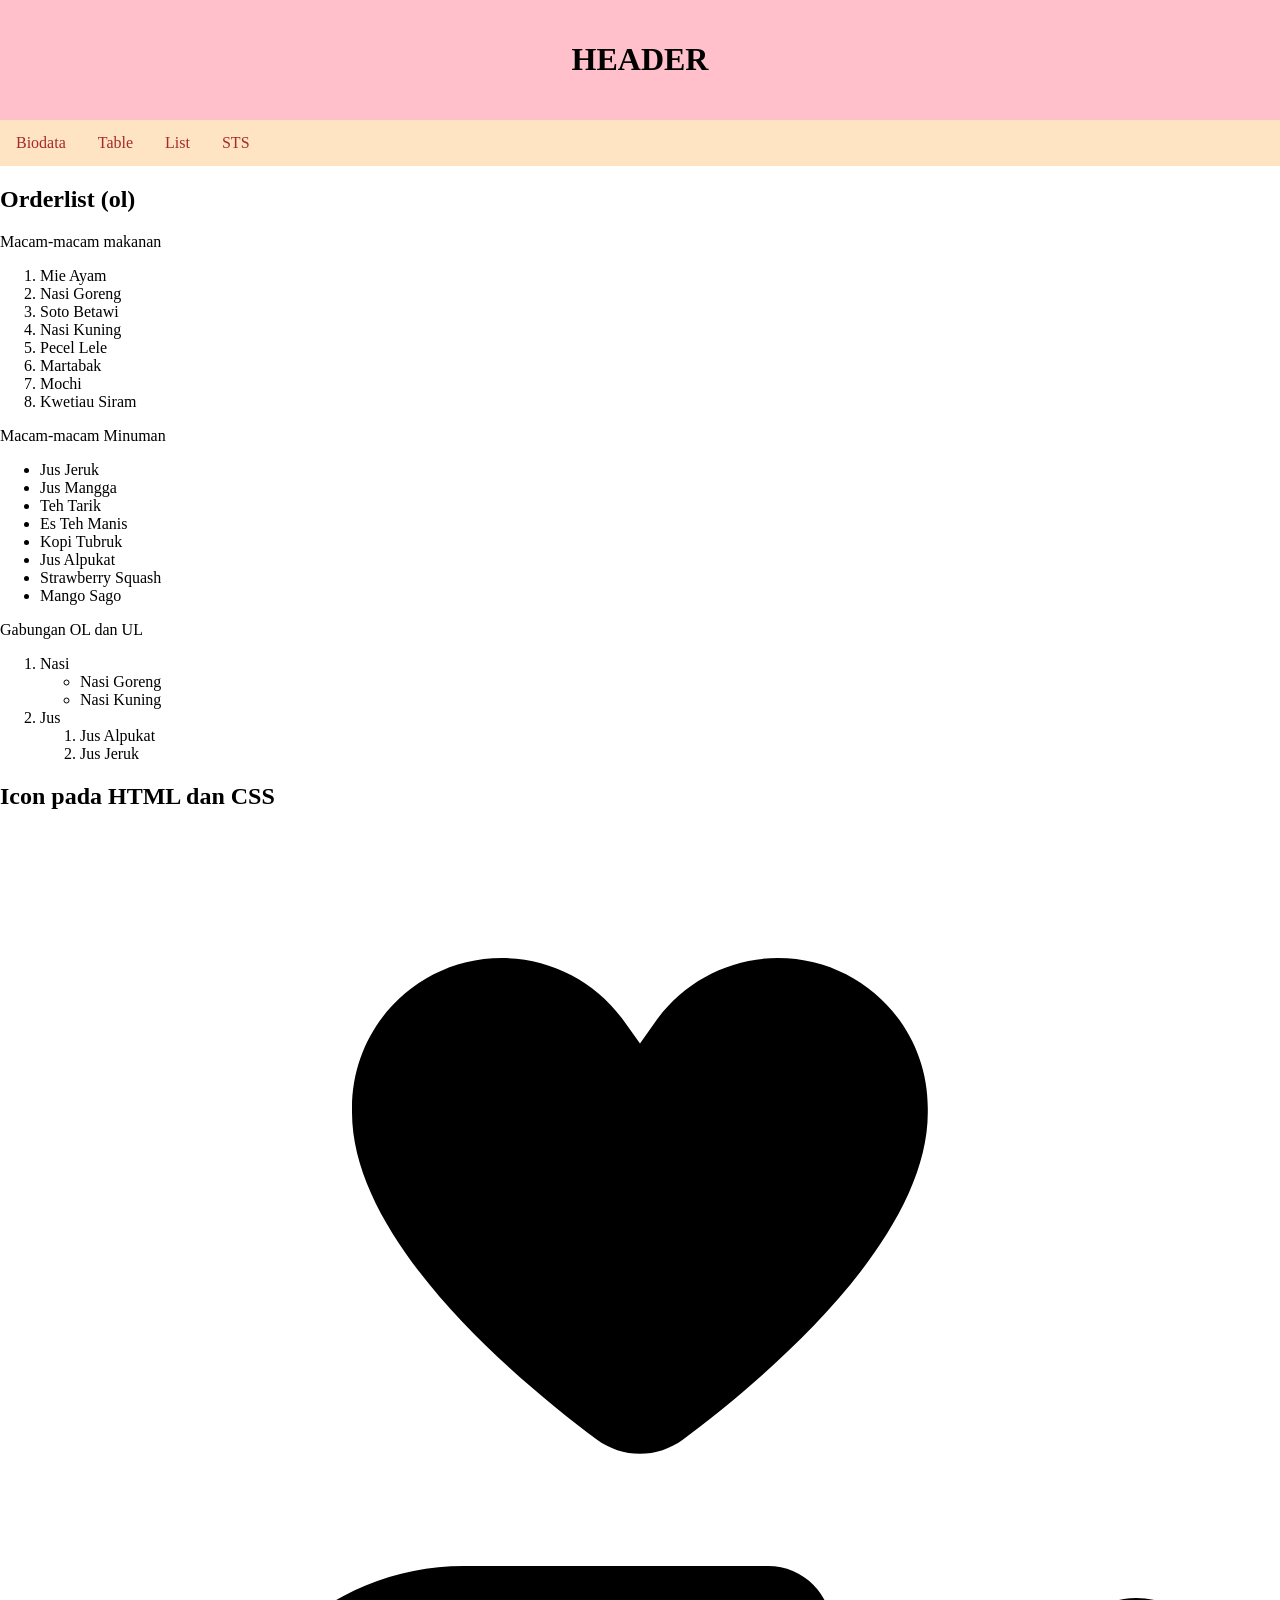
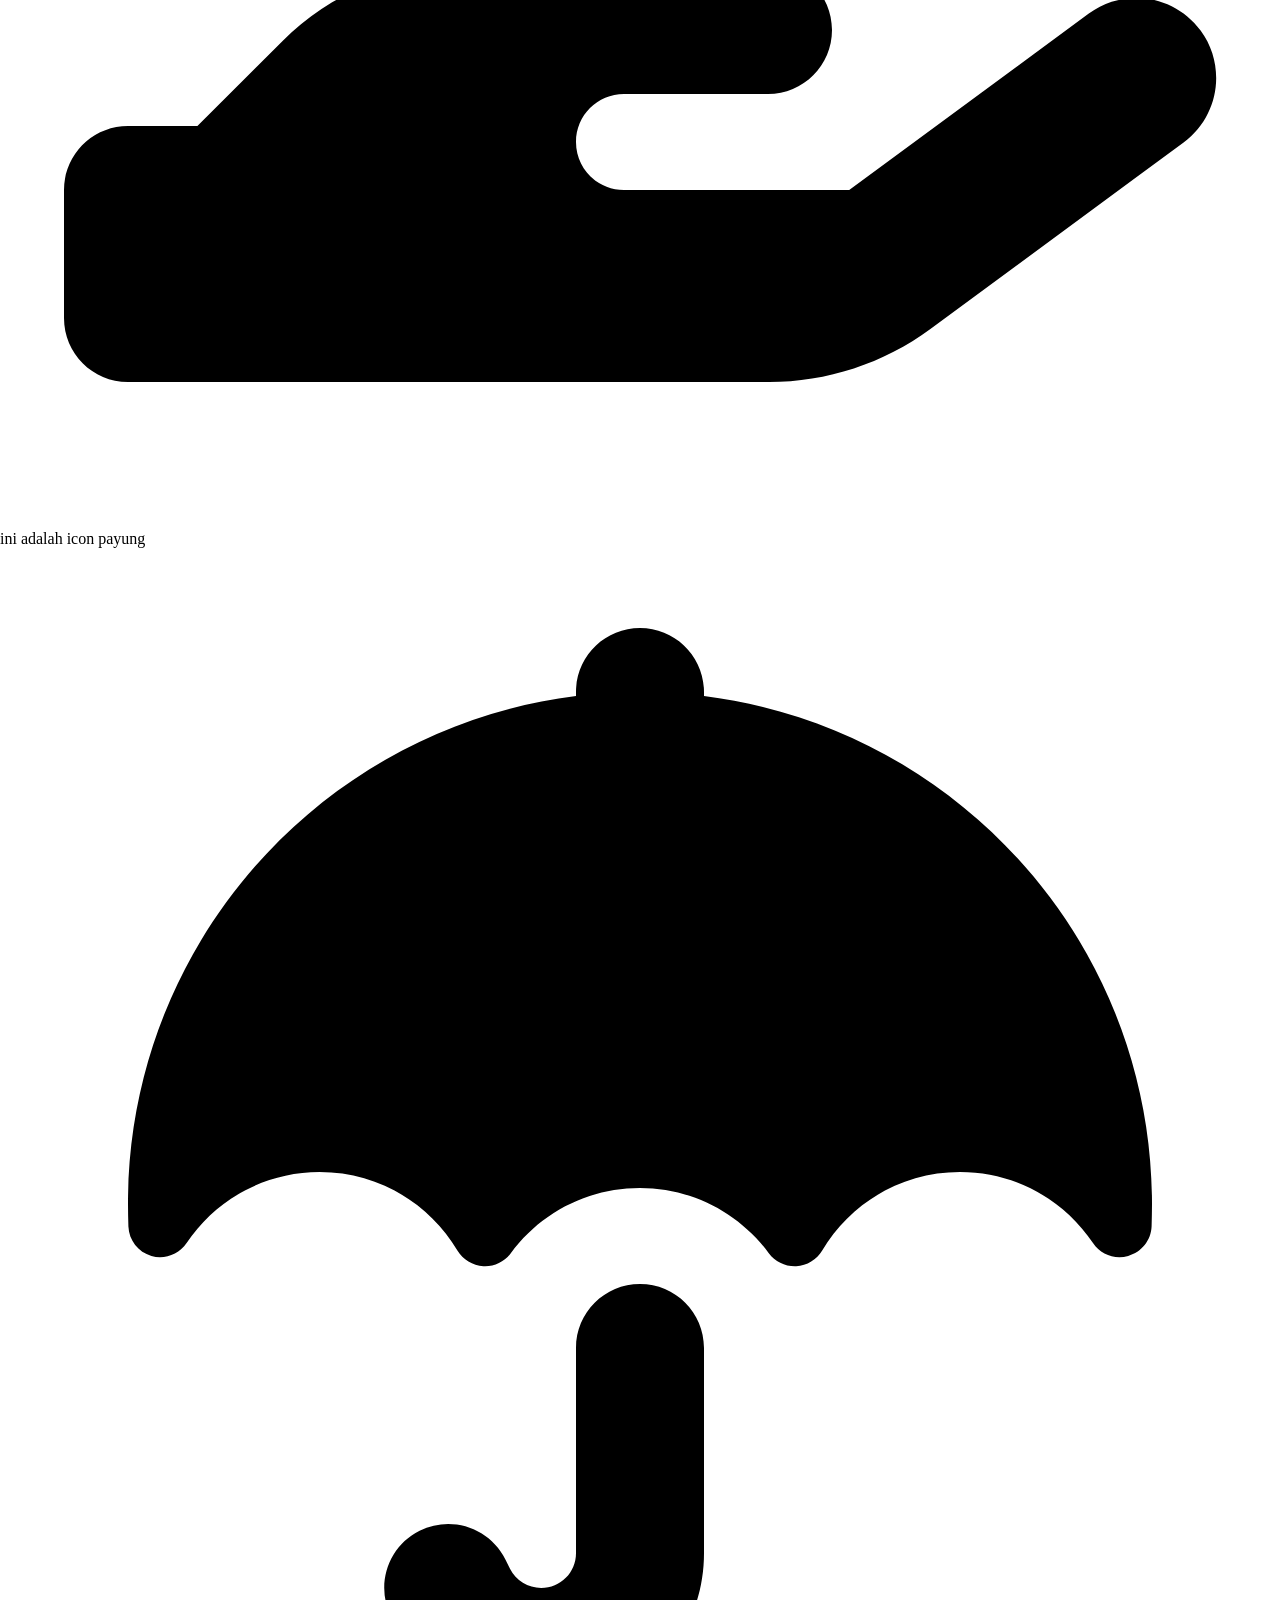
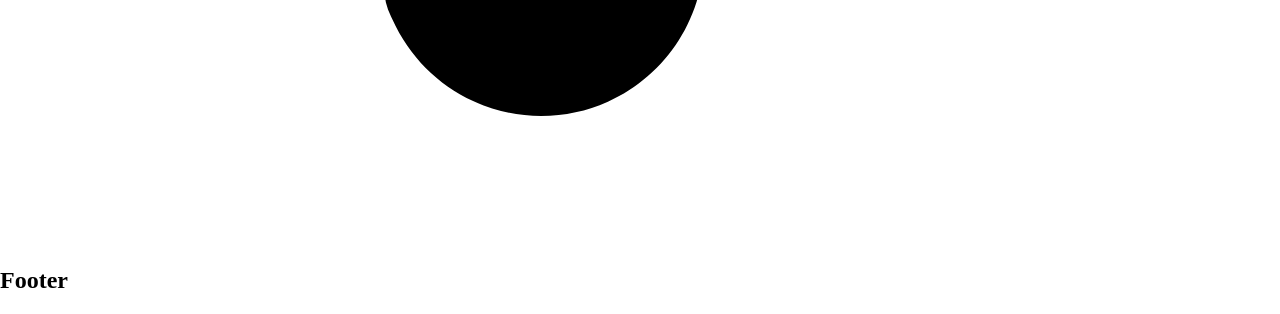
<file: list.html>
<!DOCTYPE html>
<html>
    <head>
        <title>Layout Website</title>
        <link rel="stylesheet" href="list.css">
    </head>
    <body>
        <!--Membuat HEADER-->
        <div class="header">
            <h1>HEADER</h1>
        </div>
        <!--membuat navigator menu-->
        <div class="topnav">
            <a href="biodata1.html">Biodata</a>
            <a href="table_gabungan.html">Table</a>
            <a href="list.html">List</a>
            <a href="STS_TIK_91_27.html">STS</a>
        </div>
        <!--membuat content-->
        <!--Ol: tipe angka dan huruf
        ul: tipe simbol-->
        <h2>Orderlist (ol)</h2>
        <p>Macam-macam makanan</p>
        <ol>
            <li>Mie Ayam</li>
            <li>Nasi Goreng</li>
            <li>Soto Betawi</li>
            <li>Nasi Kuning</li>
            <li>Pecel Lele</li>
            <li>Martabak</li>
            <li>Mochi</li>
            <li>Kwetiau Siram</li>
        </ol>

        <p>Macam-macam Minuman</p>
        <ul>
            <li>Jus Jeruk</li>
            <li>Jus Mangga</li>
            <li>Teh Tarik</li>
            <li>Es Teh Manis</li>
            <li>Kopi Tubruk</li>
            <li>Jus Alpukat</li>
            <li>Strawberry Squash</li>
            <li>Mango Sago</li>
        </ul>

        <p>Gabungan OL dan UL</p>
        <ol>
            <li>Nasi</li>
            <ul>
                <li>Nasi Goreng</li>
                <li>Nasi Kuning</li>
            </ul>
            <li>Jus</li>
            <ol>
                <li>Jus Alpukat</li>
                <li>Jus Jeruk</li>
            </ol>
        </ol>

        <div class="icon">
            <h2>Icon pada HTML dan CSS</h2>
            <i class="fa-solid fa-heart"></i>
            <svg xmlns="http://www.w3.org/2000/svg" viewBox="0 0 640 640"><!--!Font Awesome Free v7.3.1 by @fontawesome - https://fontawesome.com License - https://fontawesome.com/license/free Copyright 2026 Fonticons, Inc.--><path d="M311.6 95C297.5 75.5 274.9 64 250.9 64C209.5 64 176 97.5 176 138.9L176 141.3C176 205.7 258 274.7 298.2 304.6C311.2 314.3 328.7 314.3 341.7 304.6C381.9 274.6 463.9 205.7 463.9 141.3L463.9 138.9C463.9 97.5 430.4 64 389 64C365 64 342.4 75.5 328.3 95L320 106.7L311.6 95zM141.3 405.5L98.7 448L64 448C46.3 448 32 462.3 32 480L32 544C32 561.7 46.3 576 64 576L384.5 576C413.5 576 441.8 566.7 465.2 549.5L591.8 456.2C609.6 443.1 613.4 418.1 600.3 400.3C587.2 382.5 562.2 378.7 544.4 391.8L424.6 480L312 480C298.7 480 288 469.3 288 456C288 442.7 298.7 432 312 432L384 432C401.7 432 416 417.7 416 400C416 382.3 401.7 368 384 368L231.8 368C197.9 368 165.3 381.5 141.3 405.5z"/></svg>

            <p>ini adalah icon payung</p>
            <i class="fa-solid fa-umbrella"></i>
            <svg xmlns="http://www.w3.org/2000/svg" viewBox="0 0 640 640"><!--!Font Awesome Free v7.3.1 by @fontawesome - https://fontawesome.com License - https://fontawesome.com/license/free Copyright 2026 Fonticons, Inc.--><path d="M320 32C337.7 32 352 46.3 352 64L352 66C478.3 81.7 576 189.5 576 320C576 323.8 575.9 327.5 575.8 331.3C575.5 338.2 570.8 344.1 564.1 346C557.4 347.9 550.3 345.3 546.5 339.5C532.1 318.1 507.7 304 480 304C450.7 304 425.1 319.7 411.1 343.3C408.4 347.9 403.5 350.9 398.1 351.1C392.7 351.3 387.6 348.9 384.4 344.6C369.8 324.8 346.4 312 319.9 312C293.4 312 270 324.8 255.4 344.6C252.2 348.9 247.1 351.4 241.7 351.1C236.3 350.8 231.5 347.9 228.7 343.3C214.7 319.7 189.1 304 159.8 304C132.1 304 107.7 318.1 93.3 339.5C89.4 345.2 82.3 347.9 75.7 346C69.1 344.1 64.5 338.2 64.2 331.3C64.1 327.5 64 323.8 64 320C64 189.5 161.7 81.7 288 66L288 64C288 46.3 302.3 32 320 32zM352 392L352 494.6C352 539.6 315.5 576 270.6 576C239.8 576 211.6 558.6 197.8 531L195.5 526.3C187.6 510.5 194 491.3 209.8 483.4C225.6 475.5 244.8 481.9 252.7 497.7L255 502.4C258 508.3 264 512 270.6 512C280.2 512 288 504.2 288 494.6L288 392C288 374.3 302.3 360 320 360C337.7 360 352 374.3 352 392z"/></svg>
        </div>

        <!--membuat footer-->
        <div class="footer">
            <h2>Footer</h2>
        </div>
            
    </body>
</file>
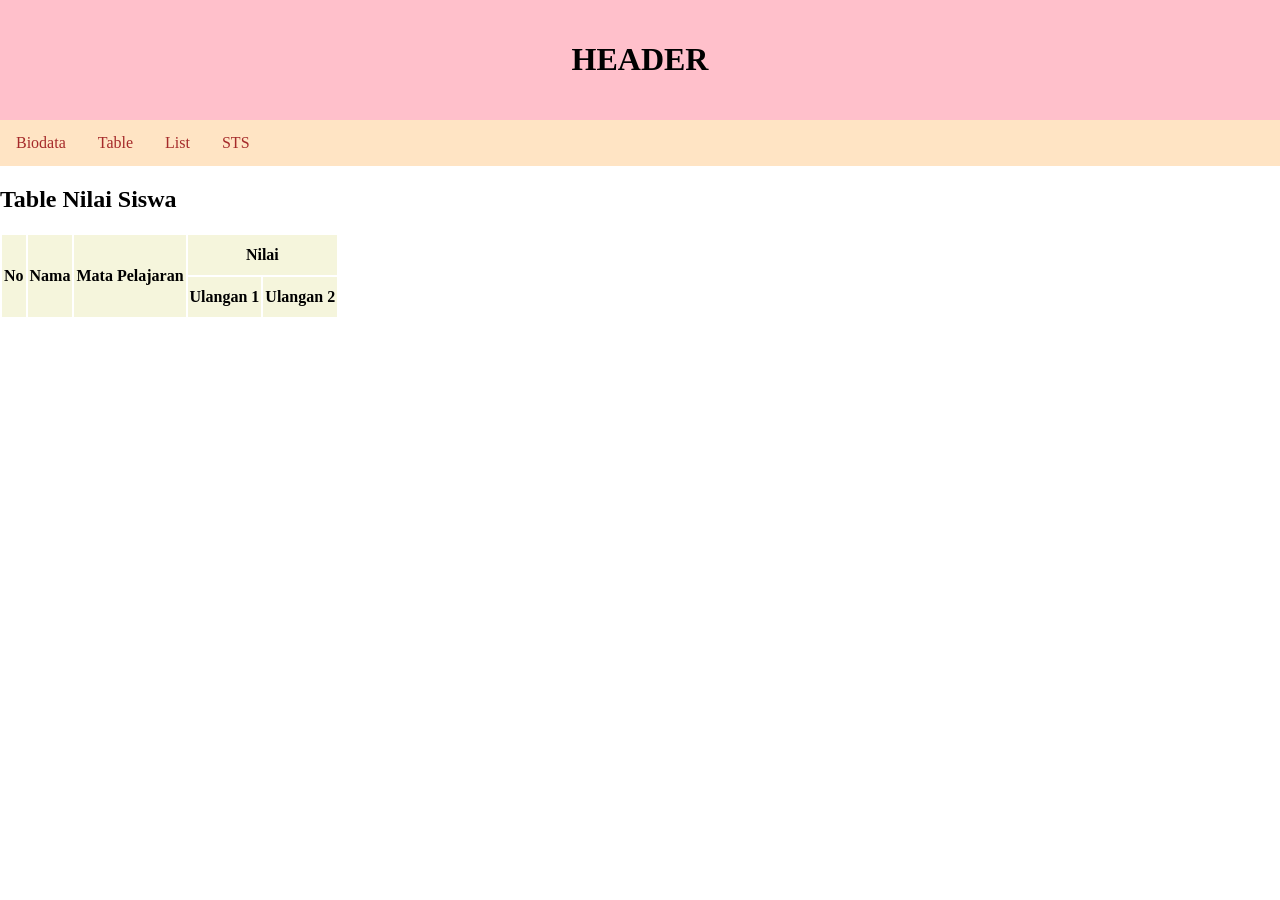
<file: table_gabungan.html>
<!DOCTYPE html>
<html>
    <head>
        <title>Table Gabungan</title>
        <link rel="stylesheet" href="table_gabungan.css">
    </head>
    <body>
         <!--Membuat HEADER-->
        <div class="header">
            <h1>HEADER</h1>
        </div>
        <!--membuat navigator menu-->
        <div class="topnav">
            <a href="index.html">Biodata</a>
            <a href="table_merge.html">Table</a>
            <a href="list.html">List</a>
            <a href="STS_TIK_91_27.html">STS</a>
        </div>
        <h2>Table Nilai Siswa</h2>
        <table>
            <tr>
                <th rowspan="2">No</th>
                <th rowspan="2">Nama</th>
                <th rowspan="2">Mata Pelajaran</th>
                <th colspan="2">Nilai</th>
            </tr>
            <tr>
                <th>Ulangan 1</th>
                <th>Ulangan 2</th>
            </tr>
        </table>
    </body>
</html>
</file>
<file: list.css>
*{
    box-sizing: border-box;
}
body{
    margin: 0;
}
/* membuat style pada header */
.header{
    background-color: pink;
    padding: 20px;
    text-align: center;
}
/* membuat style pada navigator/topnav */
.topnav{
    overflow: hidden;
    background-color: bisque;
}
/* membuat style link pada navigator/topnav */
.topnav a{
    float: left;
    display: block;
    color: brown;
    text-align: center;
    padding: 14px 16px;
    text-decoration: none;
}
.topnav a:hover{
    background-color: cornsilk;
    color: brown;
}
.column{
    float: left;
    padding: 10px;
}
/* membuat style pada column kanan-kiri */
.column.side{
    width: 25%;
}
/* membuat style pada column tengah */
.column.middle{
    width: 50%;
}
.row::after{
    content: "";
    display: table;
    clear: both;
}
</file>
<file: table_gabungan.css>
*{
    box-sizing: border-box;
}
body{
    margin: 0;
}
/* membuat style pada header */
.header{
    background-color: pink;
    padding: 20px;
    text-align: center;
}
/* membuat style pada navigator/topnav */
.topnav{
    overflow: hidden;
    background-color: bisque;
}
/* membuat style link pada navigator/topnav */
.topnav a{
    float: left;
    display: block;
    color: brown;
    text-align: center;
    padding: 14px 16px;
    text-decoration: none;
}
.topnav a:hover{
    background-color: cornsilk;
    color: brown;
}
.column{
    float: left;
    padding: 10px;
}
/* membuat style pada column kanan-kiri */
.column.side{
    width: 25%;
}
/* membuat style pada column tengah */
.column.middle{
    width: 50%;
}
.row::after{
    content: "";
    display: table;
    clear: both;
}






th{
    height: 40px;
    padding: 2px;
    background-color: beige;
}
tr{
    background-color: blue;
}
</file>
